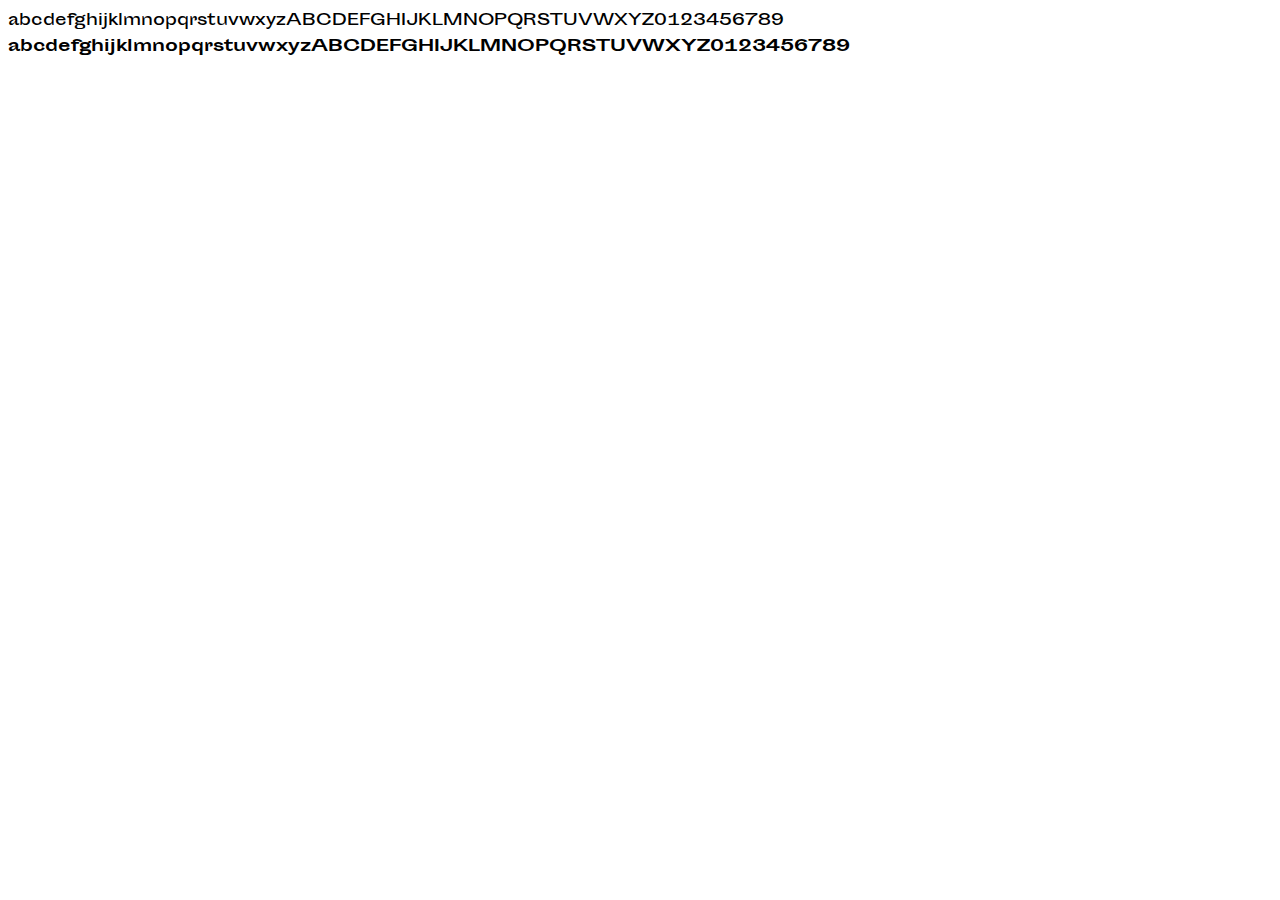
<file: media/assets/Sporting-Grotesque-main/Sporting-Grotesque-main/webfonts/preview.html>
<html>
<head>
<meta http-equiv='Content-Type' content='text/html; charset=utf-8'>
<link rel='stylesheet' href='font.css' type='text/css'>
<style>
@font-face {
    font-family: AdobeBlank;
    src: url("[data-uri]");
}
</style>
</head>
<body>
<div style='font-family: "Sporting Grotesque_Regular", "AdobeBlank";'>
abcdefghijklmnopqrstuvwxyzABCDEFGHIJKLMNOPQRSTUVWXYZ0123456789
</div>
<div style='font-family: "Sporting Grotesque_Bold", "AdobeBlank";'>
abcdefghijklmnopqrstuvwxyzABCDEFGHIJKLMNOPQRSTUVWXYZ0123456789
</div>
</body>
</html>
</file>
<file: media/assets/Sporting-Grotesque-main/Sporting-Grotesque-main/webfonts/font.css>
@font-face {
    font-family: 'Sporting Grotesque_Regular';
    src:    url('Regular/Sporting_Grotesque-Regular_web.eot');
    src:    url('Regular/Sporting_Grotesque-Regular_web.eot?#iefix') format('embedded-opentype'),
            url('Regular/Sporting_Grotesque-Regular_web.woff') format('woff'),
            url('Regular/Sporting_Grotesque-Regular_web.woff2') format('woff2'),
            url('Regular/Sporting_Grotesque-Regular_web.ttf') format('truetype'),
            url('Regular/Sporting_Grotesque-Regular_web.svg#svgFontName') format('svg');
    font-weight: normal;
    font-style: normal;
}

@font-face {
    font-family: 'Sporting Grotesque_Bold';
    src:    url('Bold/Sporting_Grotesque-Bold_web.eot');
    src:    url('Bold/Sporting_Grotesque-Bold_web.eot?#iefix') format('embedded-opentype'),
            url('Bold/Sporting_Grotesque-Bold_web.woff') format('woff'),
            url('Bold/Sporting_Grotesque-Bold_web.woff2') format('woff2'),
            url('Bold/Sporting_Grotesque-Bold_web.ttf') format('truetype'),
            url('Bold/Sporting_Grotesque-Bold_web.svg#svgFontName') format('svg');
    font-weight: normal;
    font-style: normal;
}
</file>
